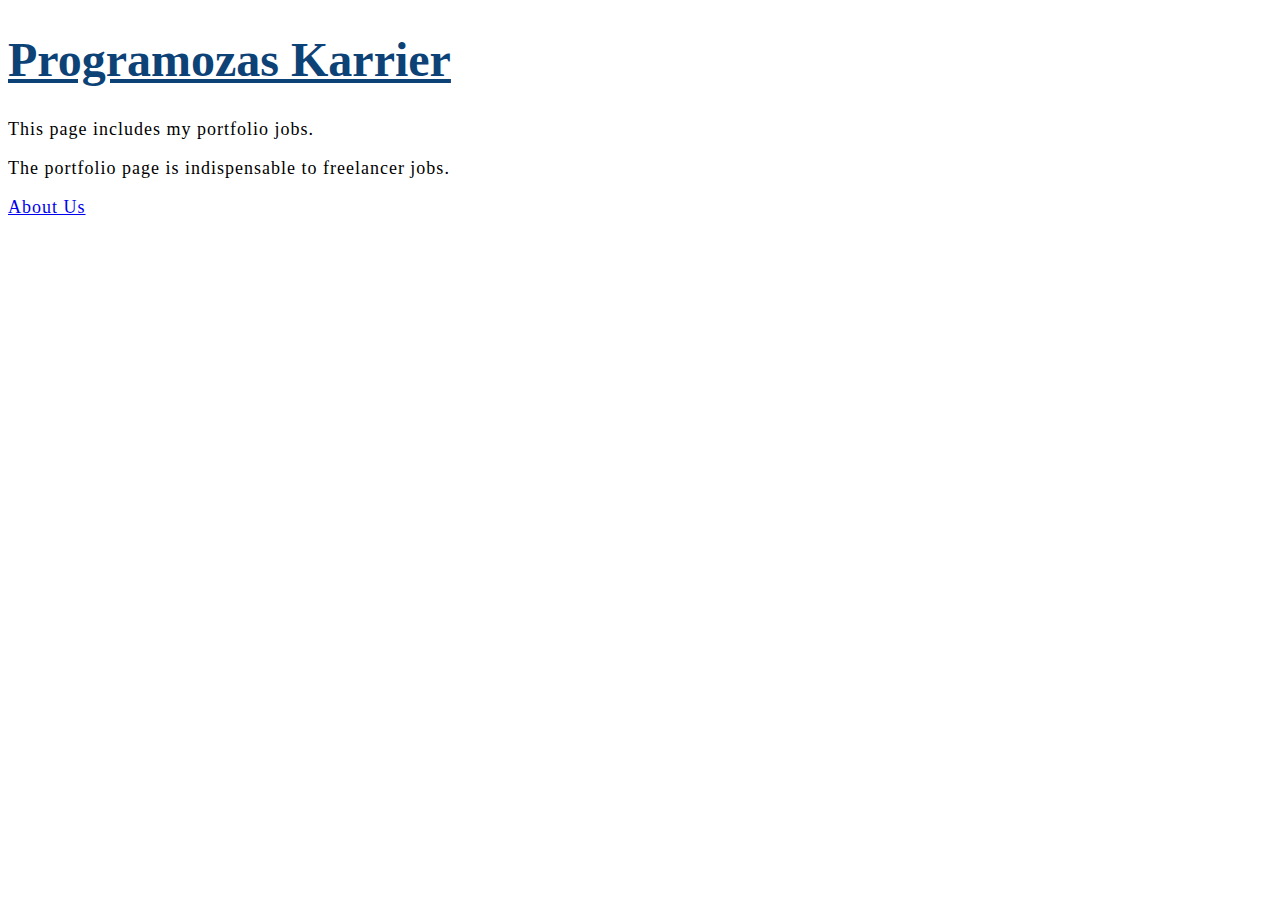
<file: index.html>
<!DOCTYPE html>
<html lang="en">
<head>
    <meta charset="UTF-8">
    <meta http-equiv="X-UA-Compatible" content="IE=edge">
    <meta name="viewport" content="width=device-width, initial-scale=1.0">
    <title>Portfolio Page</title>
    <link rel="stylesheet" href="css/styles.css">
</head>
<body>
    <h1>Programozas Karrier</h1>
    <p>This page includes my portfolio jobs.</p>
    <p>The portfolio page is indispensable to freelancer jobs.</p>
    <p><a href="about.html">About Us</a></p>
</body>
</html>
</file>
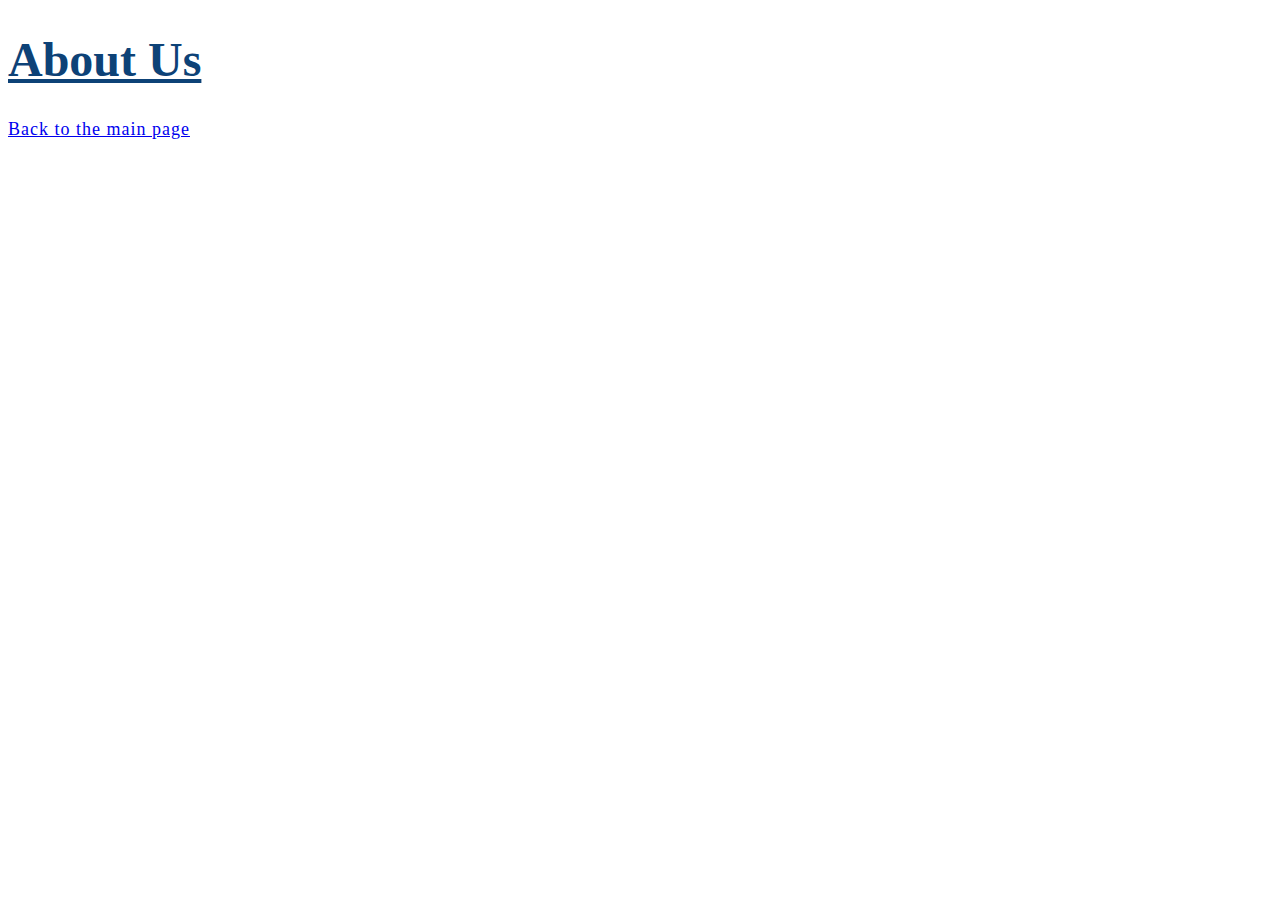
<file: about.html>
<!DOCTYPE html>
<html lang="en">
<head>
    <meta charset="UTF-8">
    <meta http-equiv="X-UA-Compatible" content="IE=edge">
    <meta name="viewport" content="width=device-width, initial-scale=1.0">
    <link rel="stylesheet" href="css/styles.css">
    <title>About Us</title>
</head>
<body>
   <h1>About Us</h1> 
   <p><a href="index.html">Back to the main page</a></p>
</body>
</html>
</file>
<file: css/styles.css>
html {
    font-size: 10px;
}

h1 {
    color: rgb(13, 66, 119);
    text-decoration: underline;
    font-size: 4.8rem;
}

p {

    font-size: 1.8rem;
    letter-spacing: 0.1rem;

}
</file>
